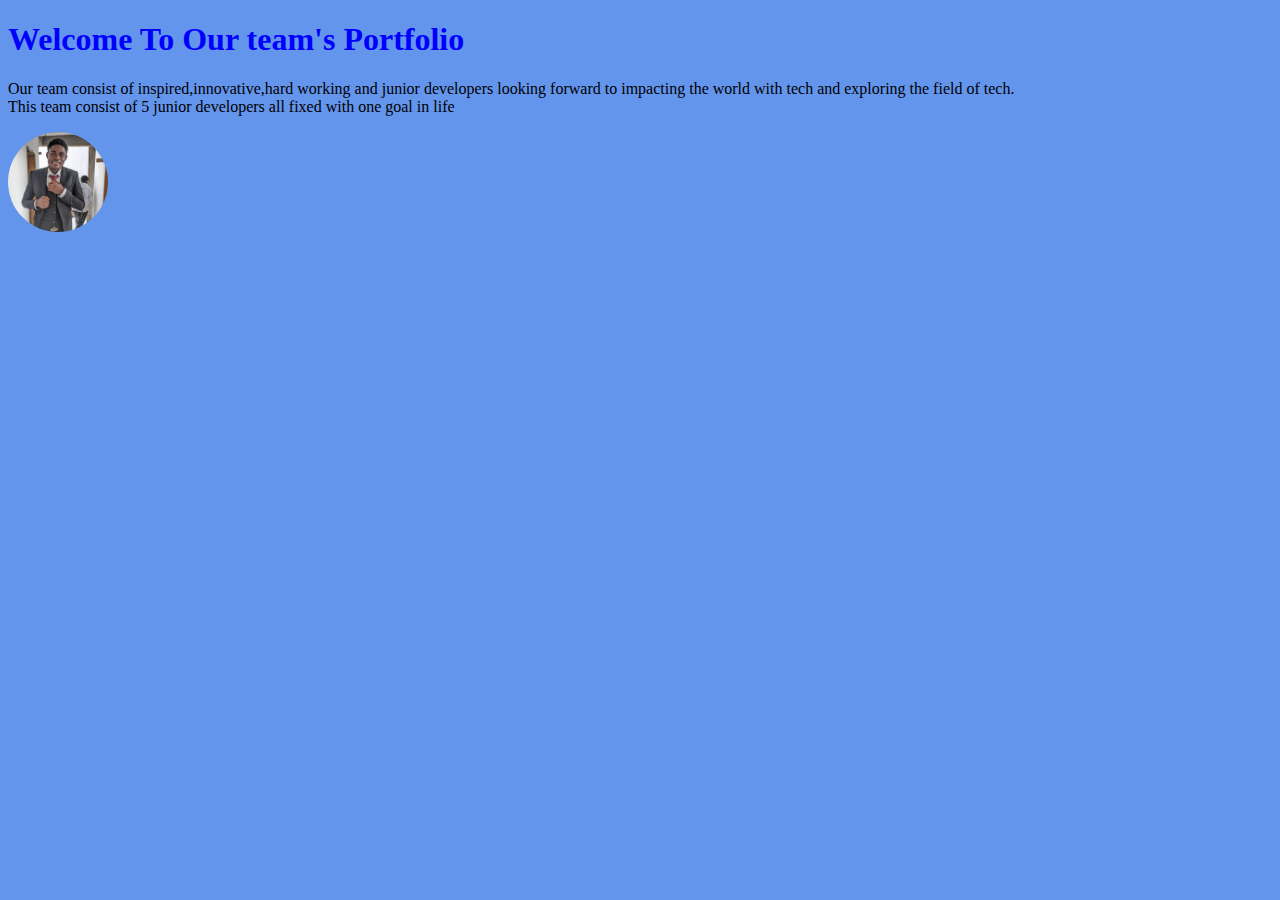
<file: index.html>
<!DOCTYPE html>
<html lang="en">
<head>
    <meta charset="UTF-8">
    <meta name="viewport" content="width=device-width, initial-scale=1.0">
    <title>Document</title>
    <link rel="stylesheet" href="./CSS/style1.css">
    
</head>
<body>
    <h1>Welcome To Our team's Portfolio</h1>
    <p>Our team consist of inspired,innovative,hard working and junior developers looking forward 
        to impacting the world with tech and exploring the field of tech. <br>
        This team consist of 5 junior developers all fixed with one goal in life
    </p>
    
    <img src="./images/Robinho.jpg" height="100px" width="100px">     
</body>
</html>
</file>
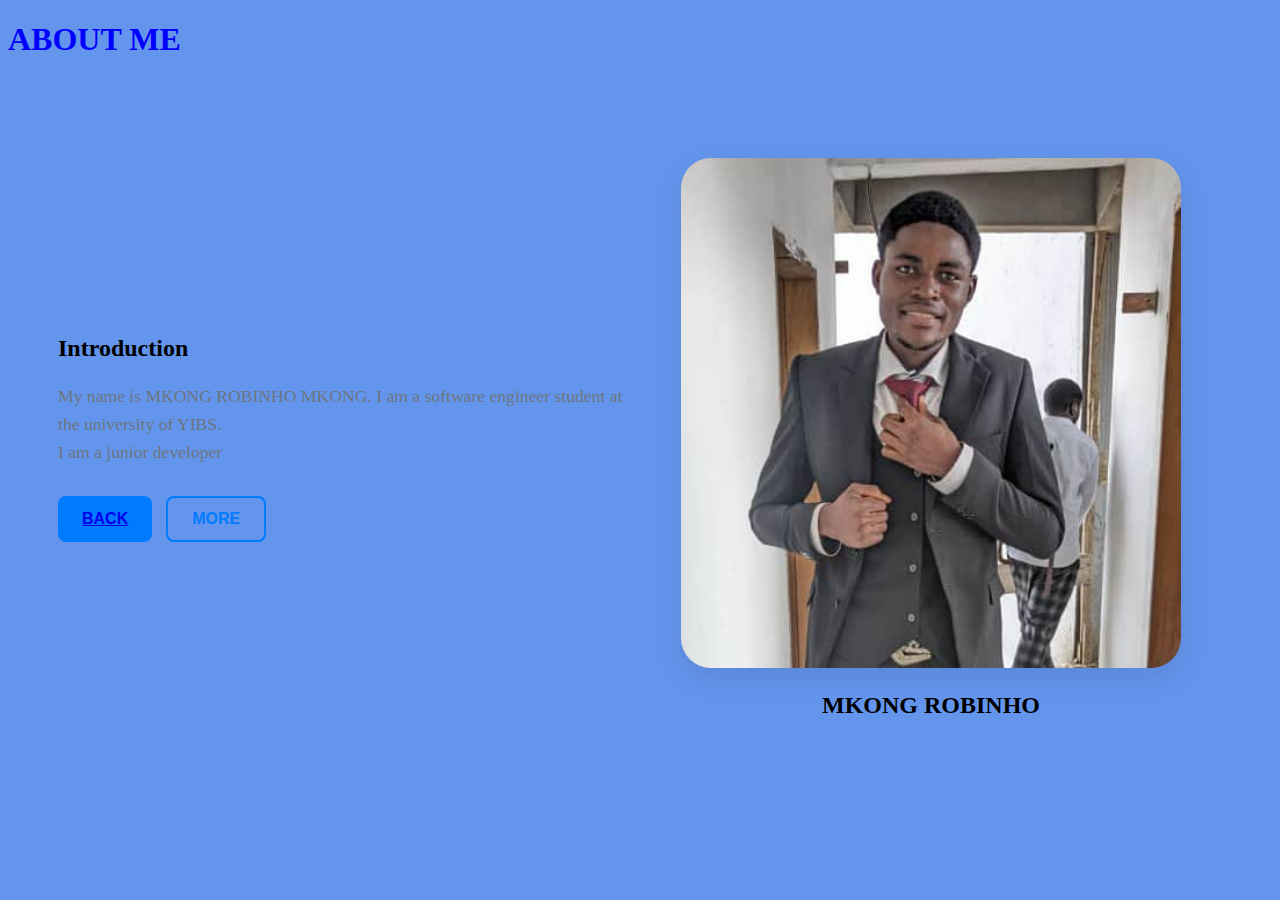
<file: personal.html>
<!DOCTYPE html>
<html lang="en">
<head>
    <meta charset="UTF-8">
    <meta name="viewport" content="width=device-width, initial-scale=1.0">
    <title>MKONG ROBINHO</title>
    <link rel="stylesheet" href="./CSS/style.css">
</head>
<body>
    <h1>ABOUT ME</h1>

        <!-- Hero Section -->
  <section class="hero">
    <div class="hero-left">
      <h2>Introduction</h2>
      <p>
        My name is MKONG ROBINHO MKONG. I am a software engineer student at the university of YIBS. <br>
         I am a junior developer
      </p>

      <div class="hero-buttons">
        <button class="btn btn-primary"><a id="link" href="http://127.0.0.1:5500/index.html">BACK</a></button>
        <button class="btn btn-secondary">MORE</button>
      </div>
    </div>

    <div class="hero-right">
      <img src="./images/Robinho.jpg" alt="Campus">
      <div class="badge"><h2>MKONG ROBINHO</h2></div>
    </div>
  </section>
  
</body>
</html>
</file>
<file: CSS/style1.css>
h1{
  color: blue;
}
body{
  background-color: cornflowerblue;
}
img{
  border-radius: 2000px;
}
 /* Desktop and large screens */
    @media (min-width: 1200px) {
      /* styles for large screens*/
    }
    /* Tablets and medium screens */
    @media (max-width: 1199px) and (min-width: 768px) {
      /* styles for medium screens*/
    }
    /* Mobile phones and small screens */
    @media (max-width: 767px) {
      /* styles for small screens*/
    }
    .container {
      width: 80%;
      min-width: 1200px;
      margin: 0 auto;
    }
</file>
<file: CSS/style.css>
h1{

  color: blue;
}
body{
  background-color: cornflowerblue;
}
.img{
 border: 5px solid #333; /* add border */
      position: absolute;  /* position absolutely */
      top: 50px;  /* adjust top position */
      left: 50px;  /* adjust left position */
      z-index: 1;  /* bring to front */
}
    /* Hero Section */
    .hero {
      display: flex;
      justify-content: space-between;
      align-items: center;
      max-width: 1200px;
      margin: 60px auto;
      padding: 0 50px;
      flex-wrap: wrap;
    }

    .hero-left {
      flex: 1;
      min-width: 300px;
    }

    .hero-left h1 {
      font-size: 3.5rem;
      font-weight: 700;
      color: #0a2342;
      line-height: 1.2;
      margin-bottom: 20px;
    }

    .hero-left p {
      font-size: 1.1rem;
      color: #6c757d;
      margin-bottom: 30px;
      line-height: 1.6;
    }

    .hero-buttons {
      display: flex;
      gap: 14px;
      flex-wrap: wrap;
    }

    .btn {
      padding: 12px 24px;
      font-size: 1rem;
      border-radius: 8px;
      border: none;
      cursor: pointer;
      font-weight: 600;
      transition: all 0.3s;
      text-decoration: none;
      display: inline-block;
    }

    .btn-primary {
      background-color: #007bff;
      color: white;
    }

    .btn-primary:hover {
      background-color: #0056b3;
      transform: translateY(-2px);
    }

    .btn-secondary {
      background-color: transparent;
      color: #007bff;
      border: 2px solid #007bff;
    }

    .btn-secondary:hover {
      background-color: #007bff;
      color: white;
    }

    .hero-right {
      flex: 1;
      position: relative;
      text-align: center;
      min-width: 300px;
      margin-top: 40px;
    }

    .hero-right img {
      width: 100%;
      max-width: 500px;
      border-radius: 30px;
      box-shadow: 0 10px 30px rgba(0,0,0,0.1);
   }
    /* Desktop and large screens */
    @media (min-width: 1200px) {
      /* styles for large screens*/
    }
    /* Tablets and medium screens */
    @media (max-width: 1199px) and (min-width: 768px) {
      /* styles for medium screens*/
    }
    /* Mobile phones and small screens */
    @media (max-width: 767px) {
      /* styles for small screens*/
    }
    .container {
      width: 80%;
      min-width: 1200px;
      margin: 0 auto;
    }
</file>
